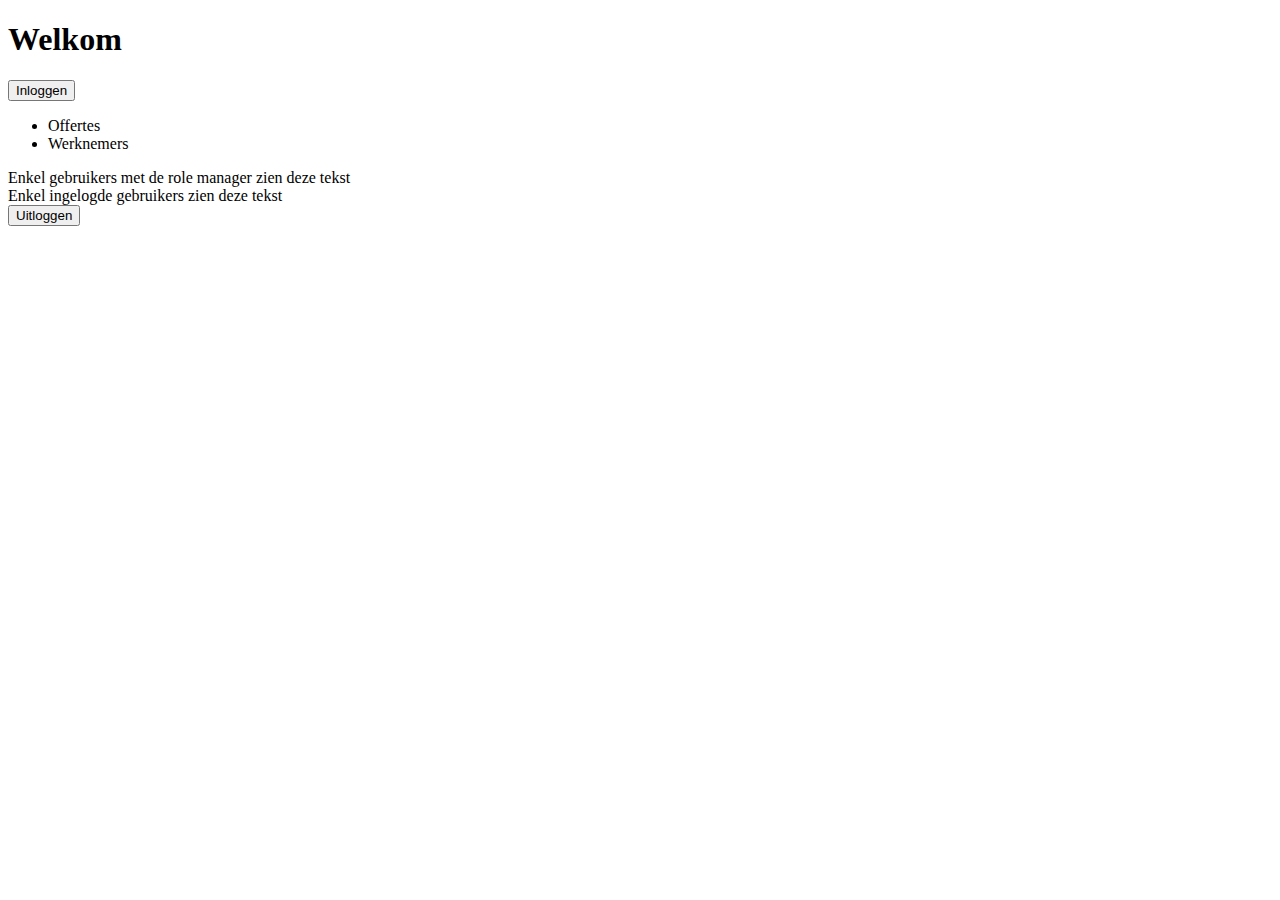
<file: src/main/resources/templates/index.html>
<!DOCTYPE html>
<html lang="nl" xmlns:th="http://www.thymeleaf.org" xmlns:sec="http://www.thymeleaf.org/extras/spring-security">
<head>
    <title>Welkom</title>
    <link rel="stylesheet" th:href="@{/css/security.css}"></link>
</head>
<body>
<h1>Welkom</h1>
<a th:href="@{/login}" sec:authorize="isAnonymous()">
    <button>Inloggen</button>
</a>
<ul>
    <li><a th:href="@{/offertes}">Offertes</a></li>
    <li><a th:href="@{/werknemers}">Werknemers</a></li>
</ul>
<div sec:authorize="hasAuthority('manager')">
    Enkel gebruikers met de role manager zien deze tekst
</div>
<div sec:authorize="isAuthenticated()">
    Enkel ingelogde gebruikers zien deze tekst
</div>
<form method="post" th:action="@{/logout}" sec:authorize="isAuthenticated()">
    <button><th:block sec:authentication="name"></th:block>
        Uitloggen
    </button>
</form>
</body>
</html>
</file>
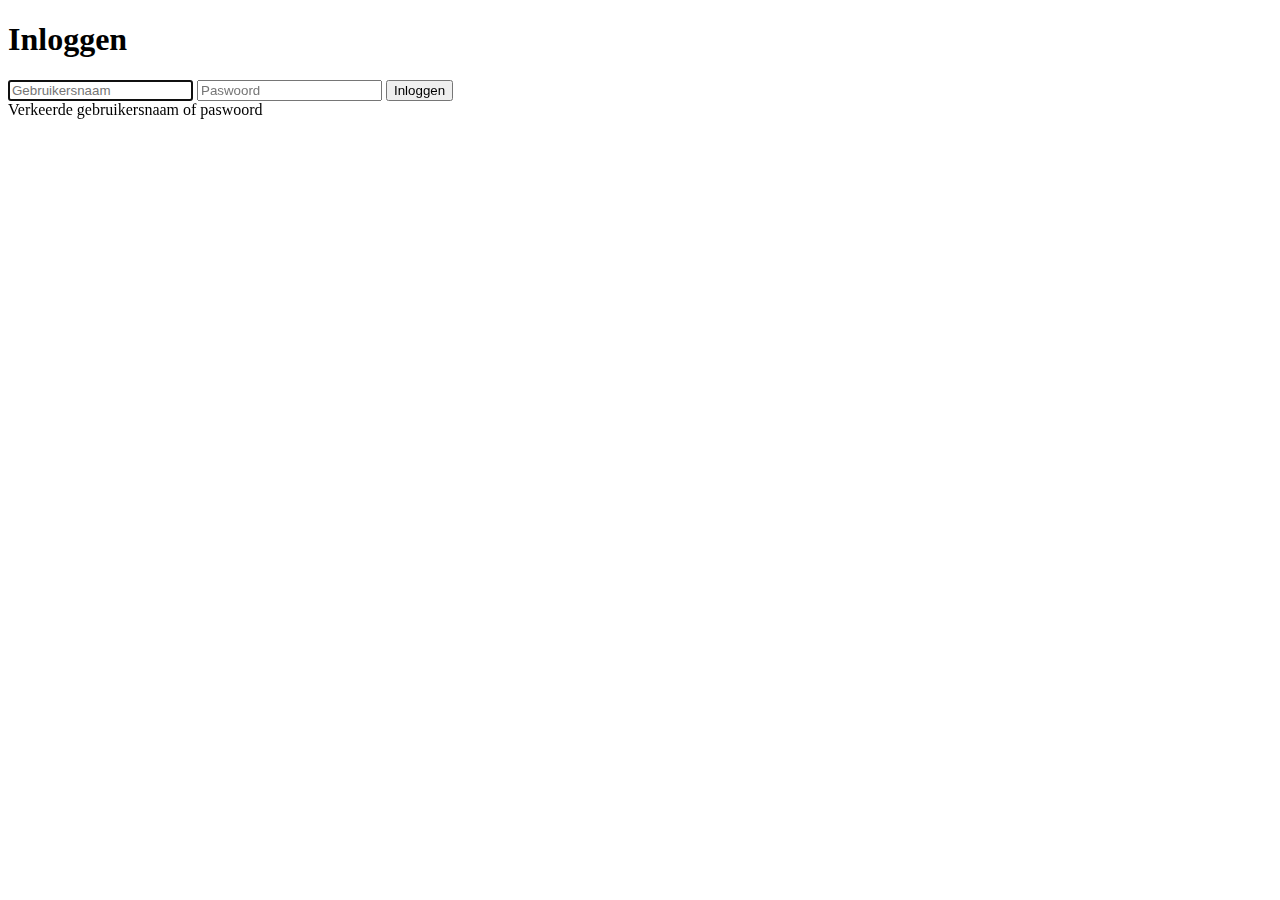
<file: src/main/resources/templates/login.html>
<!DOCTYPE html>
<html lang="nl" xmlns:th="http://www.thymeleaf.org">
<head><title>Inloggen</title>
    <link rel="stylesheet" th:href="@{/css/security.css}"></link>
</head>
<body><h1>Inloggen</h1>
<form th:action="@{/login}" method="post">
    <input name="username" required autofocus placeholder="Gebruikersnaam">
    <input name="password" type="password" required placeholder="Paswoord">
    <button>Inloggen</button>
</form>
<div th:if="${param.error}">Verkeerde gebruikersnaam of paswoord</div>
</body>
</html>
</file>
